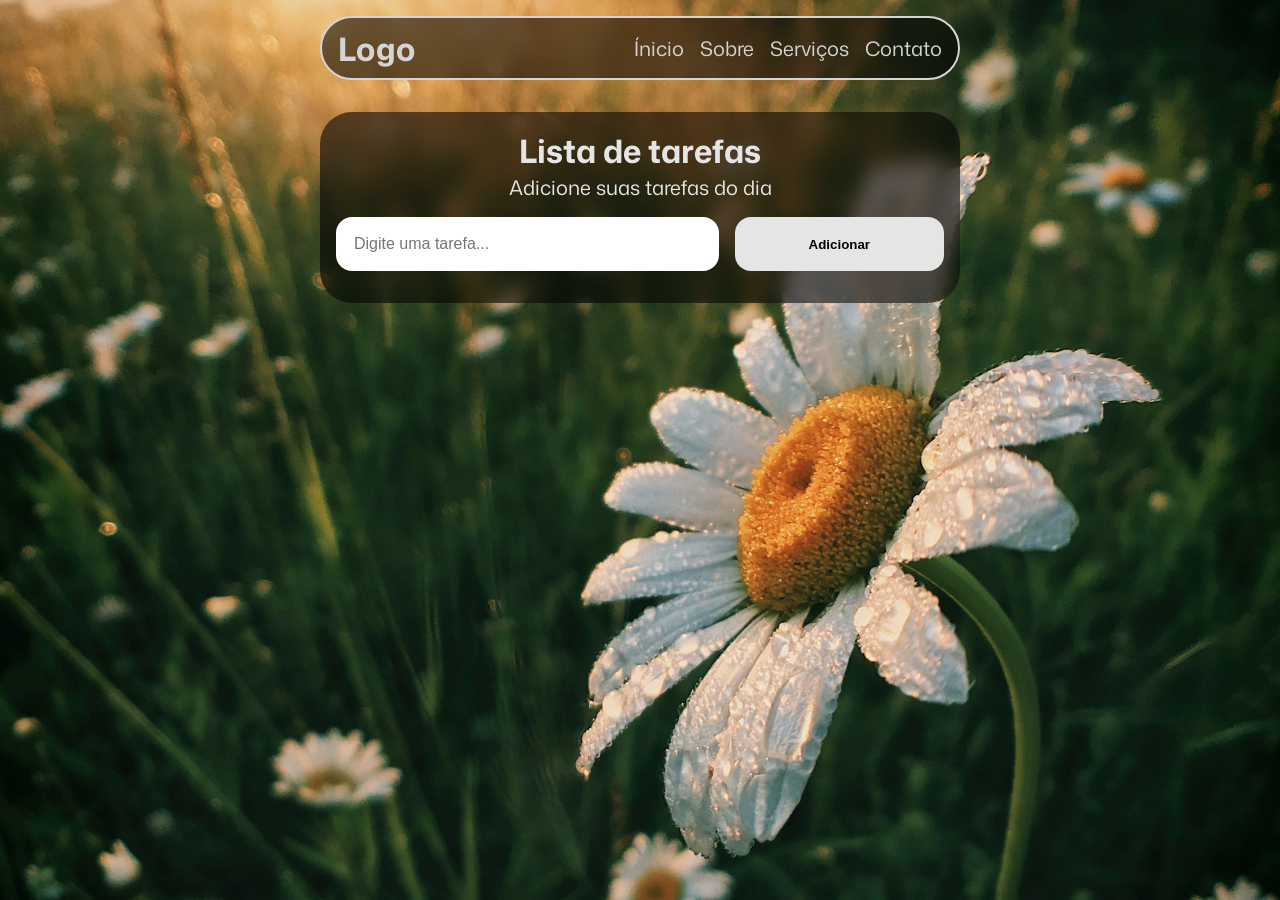
<file: index.html>
<!DOCTYPE html>
<html lang="pt-br">

<head>
  <meta charset="UTF-8">
  <meta name="viewport" content="width=device-width, initial-scale=1.0">
  <title>Mini Site</title>

  <!-- Fonts google -->
  <link rel="preconnect" href="https://fonts.googleapis.com">
  <link rel="preconnect" href="https://fonts.gstatic.com" crossorigin>
  <link href="https://fonts.googleapis.com/css2?family=Mona+Sans:ital,wght@0,200..900;1,200..900&display=swap"
    rel="stylesheet">

  <!-- Icons BootStrap -->
  <link rel="stylesheet" href="https://cdn.jsdelivr.net/npm/bootstrap-icons@1.13.1/font/bootstrap-icons.min.css">

  <!-- css global -->
  <link rel="stylesheet" href="style.css">
</head>

<body>
  <a href="#conteudo" class="skip-link"> Pular para o conteúdo principal</a>

  <header>
    <div class="container">
      <div class="header">

        <h1><a href="/">Logo</a></h1>

        <button type="button" aria-label="Abrir Menu" aria-expanded="false" aria-controls="navegacao-primaria"
          id="btn-menu">
          <i class="bi bi-list" aria-hidden="true"></i>
        </button>

        <nav id="navegacao-primaria" aria-label="Menu principal">
          <ul>
            <li><a href="#">Ínicio</a></li>
            <li><a href="#">Sobre</a></li>
            <li><a href="#">Serviços</a></li>
            <li><a href="#">Contato</a></li>
          </ul>
        </nav>
      </div>
    </div>
  </header>

  <main id="conteudo">
    <section class="todo-section">
      <div class="container">

        <article class="todo-card">
          <header>
            <h2>Lista de tarefas</h2>
            <p>Adicione suas tarefas do dia</p>
          </header>

          <form class="todo-form" id="todo-form">
            <label for="tarefa" class="sr-only">Nova Tarefa</label>
            <input type="text" placeholder="Digite uma tarefa..." id="tarefa" autocomplete="off">

            <button type="submit">Adicionar</button>
          </form>

          <ul class="todo-list" id="todo-list">
          </ul>
        </article>

      </div>
    </section>
  </main>

  <script src="./js/menu-hamburguer.js"></script>
  <script src="./js/fundo-aleatorio.js"></script>
  <script src="./js/todo-list.js"></script>
</body>

</html>
</file>
<file: style.css>
:root {
  --font-primaria: "Mona Sans", sans-serif;
  --color-black: #000000;
  --color-white: #ffffff;
  --color-neutral-200: #e5e5e5;
  --color-neutral-300: #d4d4d4;
  --backdrop-color: #0000008d;
}

* {
  margin: 0;
  padding: 0;
  box-sizing: border-box;
  text-decoration: none;
  list-style: none;

  transition: all 0.3s ease-in;
}

html,
body {
  height: 100%;
}

body {
  background-color: var(--color-neutral-200);
  font-family: var(--font-primaria);

  background-repeat: no-repeat;
  background-position: center;
  background-size: cover;
}

.skip-link {
  position: absolute;
  top: -3.125rem;
  left: 0.625rem;
  background-color: var(--color-black);
  color: var(--color-neutral-200);
  padding: 0.625rem 1rem;
  z-index: 1000;
  border-radius: 1rem;
}

.skip-link:focus {
  top: 0.625rem;
}

a {
  color: inherit;
}

i {
  display: flex;
  align-items: center;
  justify-content: center;
}

button {
  cursor: pointer;
}

.container {
  width: 100%;
  max-width: 1440px;
  height: 100%;

  padding: 1rem;

  /* margem zerdada em cima e na parte de baixo, e margen automática nas laterais */
  margin: 0 auto;
}

.sr-only {
  position: absolute;
  width: 1px;
  height: 1px;
  padding: 0;
  margin: -1px;
  overflow: hidden;
  clip: rect(0, 0, 0, 0);
  white-space: nowrap;
  border: 0;
}

.header {
  background-color: var(--backdrop-color);
  backdrop-filter: blur(10px);

  display: flex;
  align-items: center;
  justify-content: space-between;

  border-radius: 2rem;
  border: 0.125rem solid var(--color-neutral-300);

  height: 4rem;
  padding: 0.5rem 1rem;

  position: relative;
  z-index: 9999;

  max-width: 40rem;
  margin: auto;
}

.header a {
  color: var(--color-neutral-300);
}

.header button {
  height: 2.5rem;
  width: 2.5rem;
  background: none;
  border: none;
  font-size: 2rem;
  color: var(--color-neutral-300);
}

.header nav {
  display: none;
}

/* classe para exibir o menu - será utilizada pelo JS */
.header nav.nav-ativa {
  display: flex;
  flex-direction: column;

  background: #000000e0;
  backdrop-filter: blur(10px);
  border: 0.125rem solid var(--color-neutral-300);
  border-radius: 2rem;

  position: absolute;
  top: 4rem;
  left: 0rem;
  width: 100%;
  padding: 1rem;
}

.header nav ul {
  display: flex;
  flex-direction: column;
  gap: 1rem;
}

.header nav ul li a {
  font-size: 1.25rem;
}

/* estilos todo-list */
/* remover ao finalizar estilos */

.todo-card {
  background: var(--backdrop-color);
  backdrop-filter: blur(10px);
  color: var(--color-neutral-200);

  max-width: 40rem;
  padding: 1rem;
  margin: auto;

  border-radius: 2rem;
}

.todo-card header {
  margin-bottom: 1rem;
  text-align: center;
}

.todo-card header h2 {
  font-size: clamp(1.5rem, 5vw, 2rem);
  /* clamp(valor minimo, valor preferido, valor máximo) */
}

.todo-card header p {
  font-size: clamp(1rem, 5vw, 1.25rem);
}

.todo-form {
  display: flex;
  gap: 1rem;
}

.todo-form input {
  border: 2px solid transparent;
  border-radius: 1rem;
  padding: 1rem;
  outline: none;
  flex: 2;
  font-size: 1rem;
}

.todo-form button {
  border-radius: 1rem;
  padding-left: 1rem;
  padding-right: 1rem;
  border: 2px solid transparent;
  outline: none;
  font-weight: 600;
  background-color: var(--color-neutral-200);
  flex: 1;
}

.todo-form button:hover {
  background-color: var(--color-black);
  color: var(--color-neutral-200);
}

.todo-form input:focus,
.todo-form button:focus {
  border-color: #4f46e5;
}

.todo-list {
  display: flex;
  flex-direction: column;
  gap: 0.5rem;
  margin-top: 1rem;

  max-height: 20rem;
  overflow-y: scroll;
}

.todo-item {
  display: flex;
  justify-content: space-between;
  align-items: center;

  padding: 0.5rem;
  border-radius: 1rem;
  background: #000000cf;
}

.acoes {
  display: flex;
  align-items: center;
  gap: 0.5rem;
}

.acoes button {
  display: flex;
  align-items: center;
  justify-content: center;
  border-radius: 0.5rem;
  padding: 0.25rem;
}

.concluir {
  border: 1px solid #29a45c;
  color: #29a45c;
  background-color: #126c3857;
}

.remover {
  border: 1px solid #951c1c;
  color: #951c1c;
  background-color: #6c121257;
}

.tarefa-concluida {
  text-decoration: line-through;
  color: #6a6a6a;
}

.remover:hover {
  color: #c22323;
  background-color: #6c121288;
}

@media screen and (min-width: 800px) {
  .header button {
    display: none;
  }

  .header nav {
    display: block;
  }

  .header nav ul {
    flex-direction: row;
  }
}
</file>
